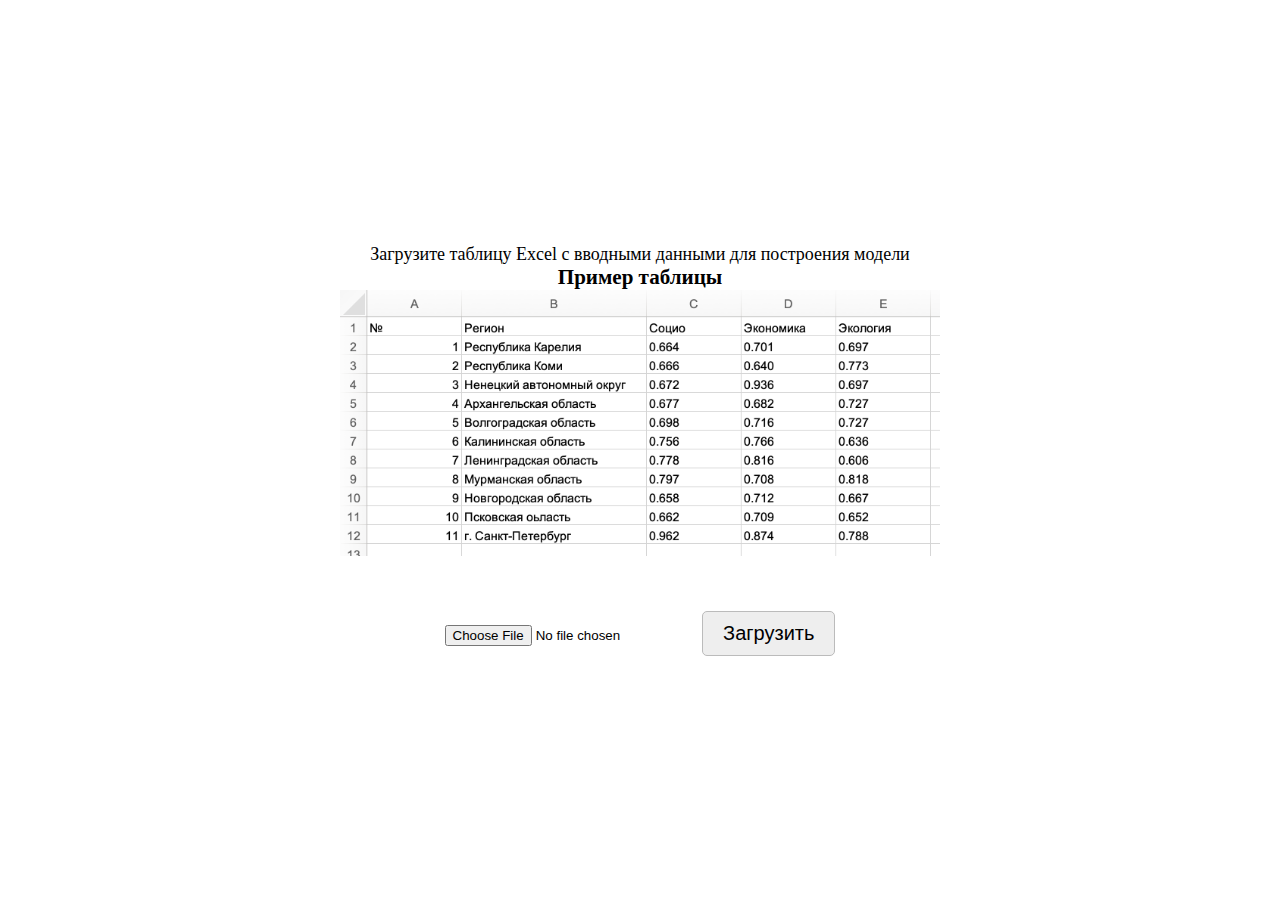
<file: templates/index.html>
<!doctype html>
<html>
	<head>
		<meta charset="utf-8">
		<link href="/static/css/style.css" rel="stylesheet">
		<title>Economics Prism</title>
	</head>
	<body>
		<div class="main">
			<p>Загрузите таблицу Excel с вводными данными для построения модели</p>
			<h3>Пример таблицы</h3>
			<img src="/static/img/example.png">
			<form action="/" method="post" enctype="multipart/form-data">
				<input type="file" name="file">
				<button type="submit">Загрузить</button>
			</form>
		</div>
	</body>
</html>
</file>
<file: static/css/style.css>
* {
	box-sizing: border-box;
	margin: 0;
	padding: 0;
}

body {
	font-family: serif;
}

.main {
	height: 100vh;
	display: flex;
	flex-direction: column;
	justify-content: center;
	align-items: center;
	font-size: 18px;
}

.main button {
	margin-top: 15px;
	font-size: 20px;
	padding: 10px 20px;
	background: #eee;
	border: 1px solid #bbb;
	border-radius: 5px;
}

img {
	max-width: 600px;
	margin-bottom: 40px;
}
</file>
